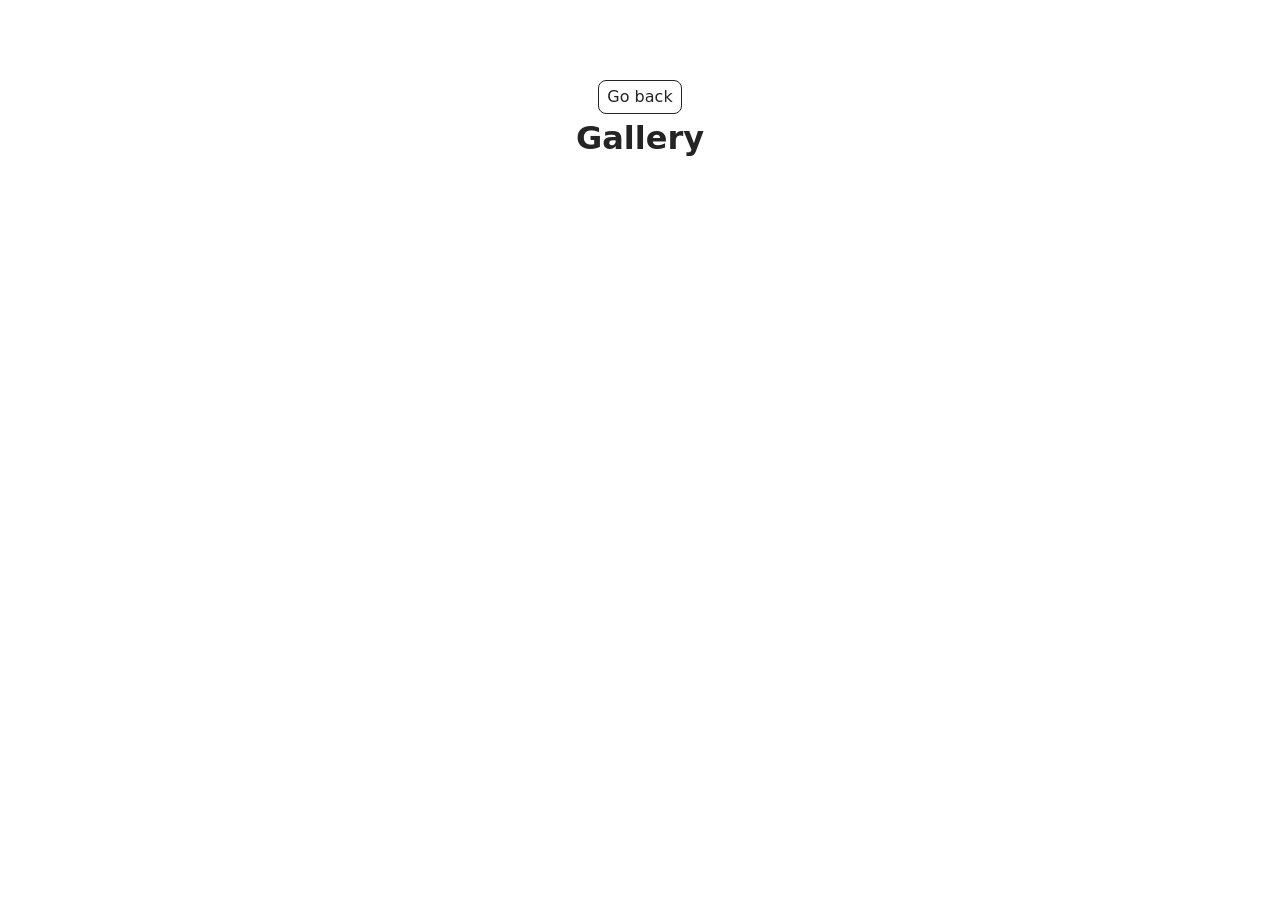
<file: src/1-gallery.html>
<!doctype html>
<html lang="en">
  <head>
    <meta charset="UTF-8" />
    <meta http-equiv="X-UA-Compatible" content="IE=edge" />
    <meta name="viewport" content="width=device-width, initial-scale=1.0" />
    <title>Gallery</title>
    <link rel="stylesheet" href="./css/styles.css" />
  </head>
  <body>
    <main>
      <div class="container">
        <ul class="gallery"></ul>
        <a class="back-link" href="./index.html">Go back</a>
        <h1 class="main-title">Gallery</h1>
      </div>
    </main>

    <script type="module" src="./js/1-gallery.js"></script>
  </body>
</html>
</file>
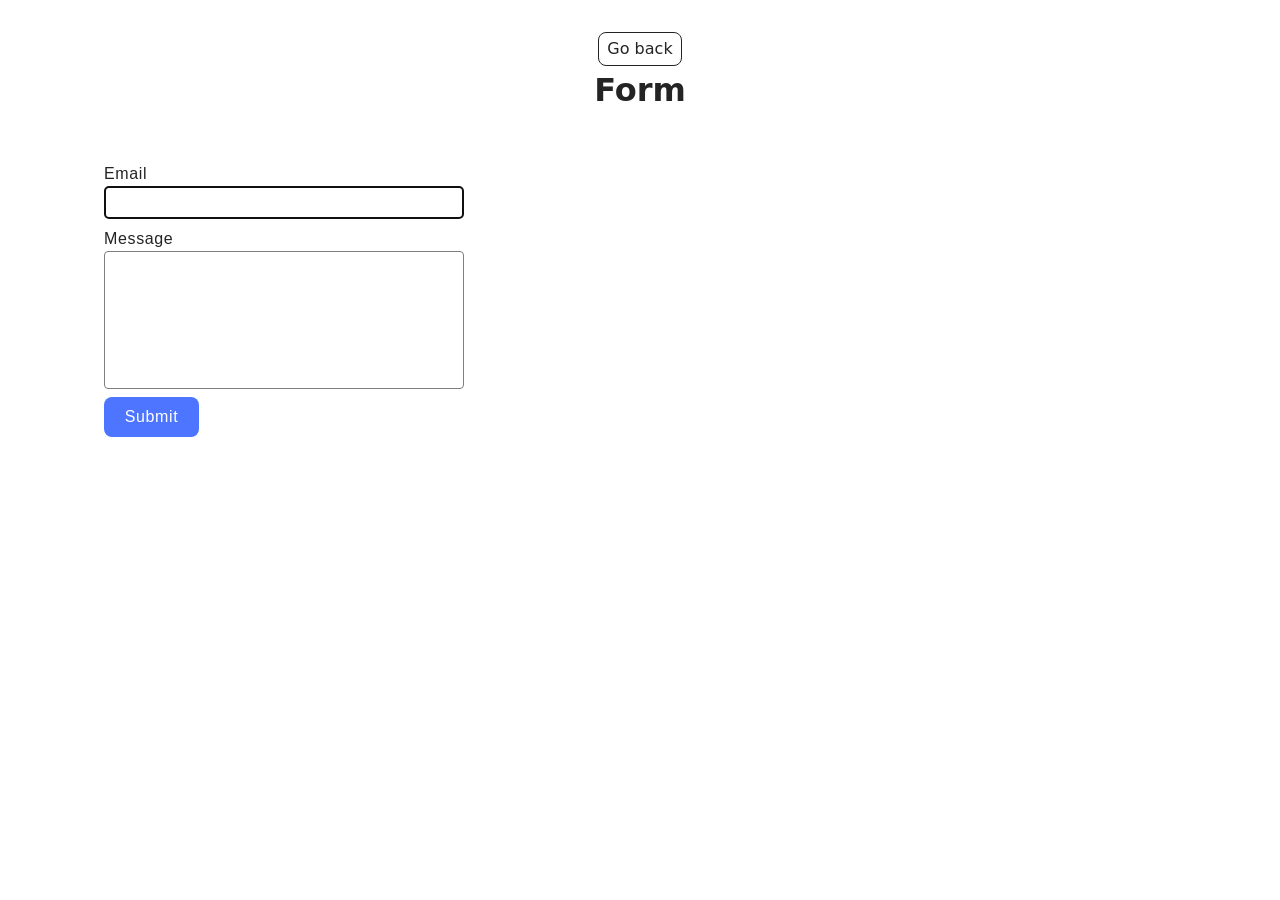
<file: src/2-form.html>
<!doctype html>
<html lang="en">
  <head>
    <meta charset="UTF-8" />
    <meta http-equiv="X-UA-Compatible" content="IE=edge" />
    <meta name="viewport" content="width=device-width, initial-scale=1.0" />
    <title>Form</title>
    <link rel="stylesheet" href="./css/styles.css" />
  </head>
  <body>
    <main>
      <div class="container">
        <a class="back-link" href="./index.html">Go back</a>
        <h1 class="main-title">Form</h1>
        <form class="feedback-form" autocomplete="off">
          <label>
            Email
            <input type="email" name="email" autofocus />
          </label>
          <label>
            Message
            <textarea name="message" rows="8"></textarea>
          </label>
          <button type="submit">Submit</button>
        </form>
      </div>
    </main>

    <script type="module" src="./js/2-form.js"></script>
  </body>
</html>
</file>
<file: src/css/styles.css>
/**
  |============================
  | include css partials with
  | default @import url()
  |============================
*/
/* Common styles */
@import url('./reset.css');
@import url('./base.css');
@import url('./container.css');
@import url('./animations.css');

/* Sections style */
@import url('./header.css');
@import url('./badges.css');
@import url('./back-link.css');
@import url('./gallery.css');
@import url('./form.css');
</file>
